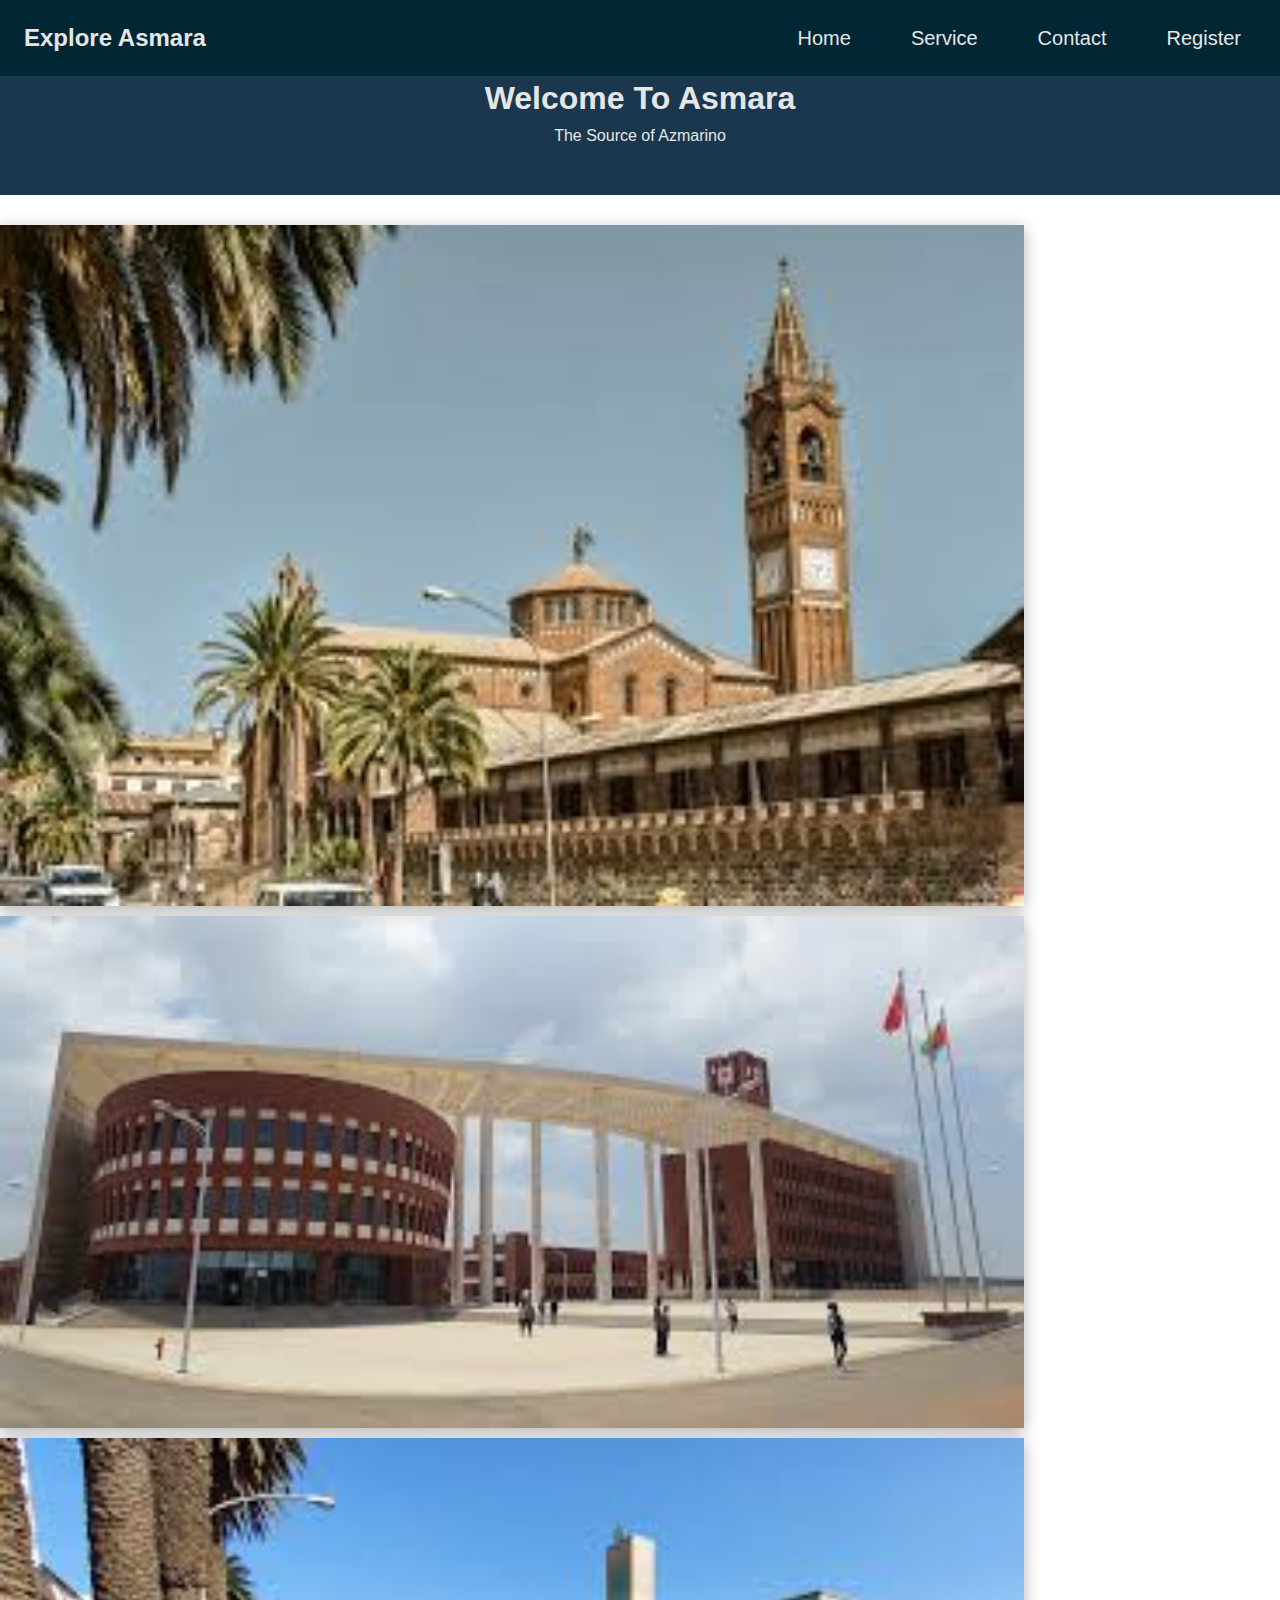
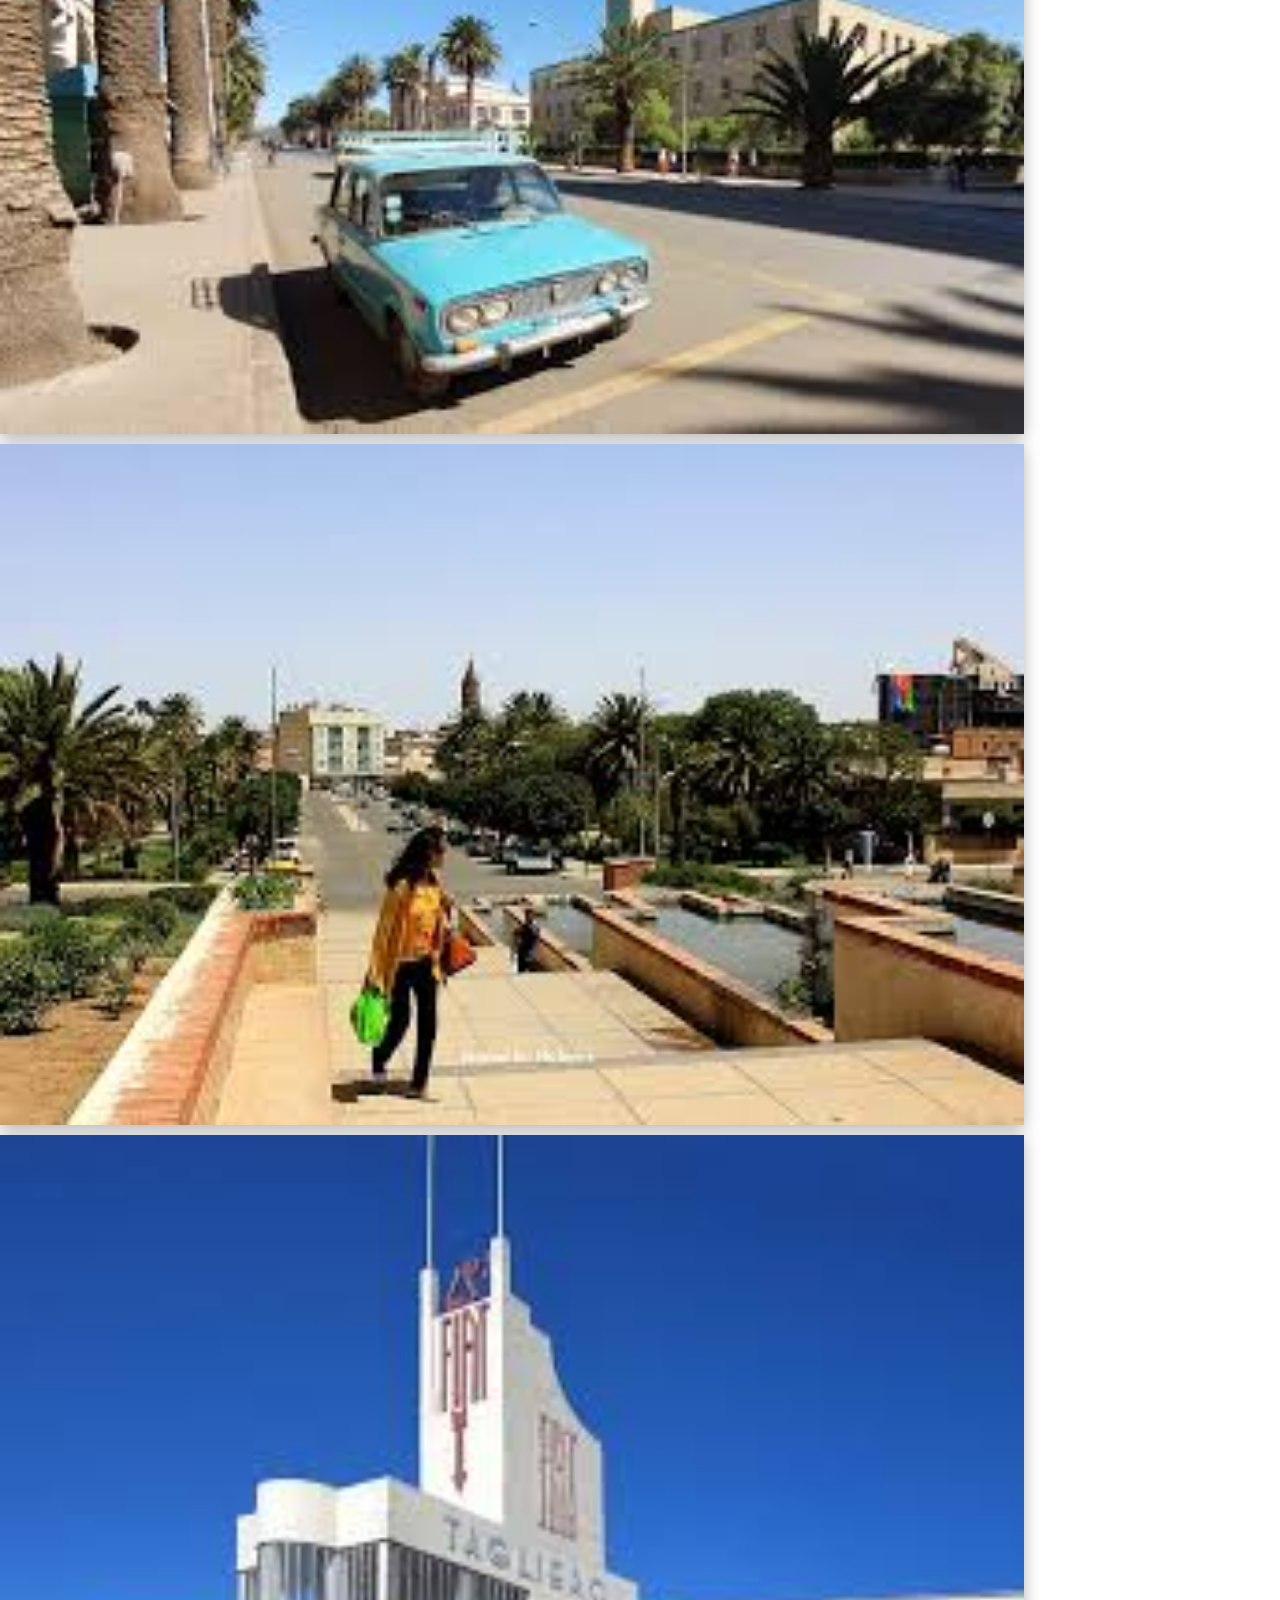
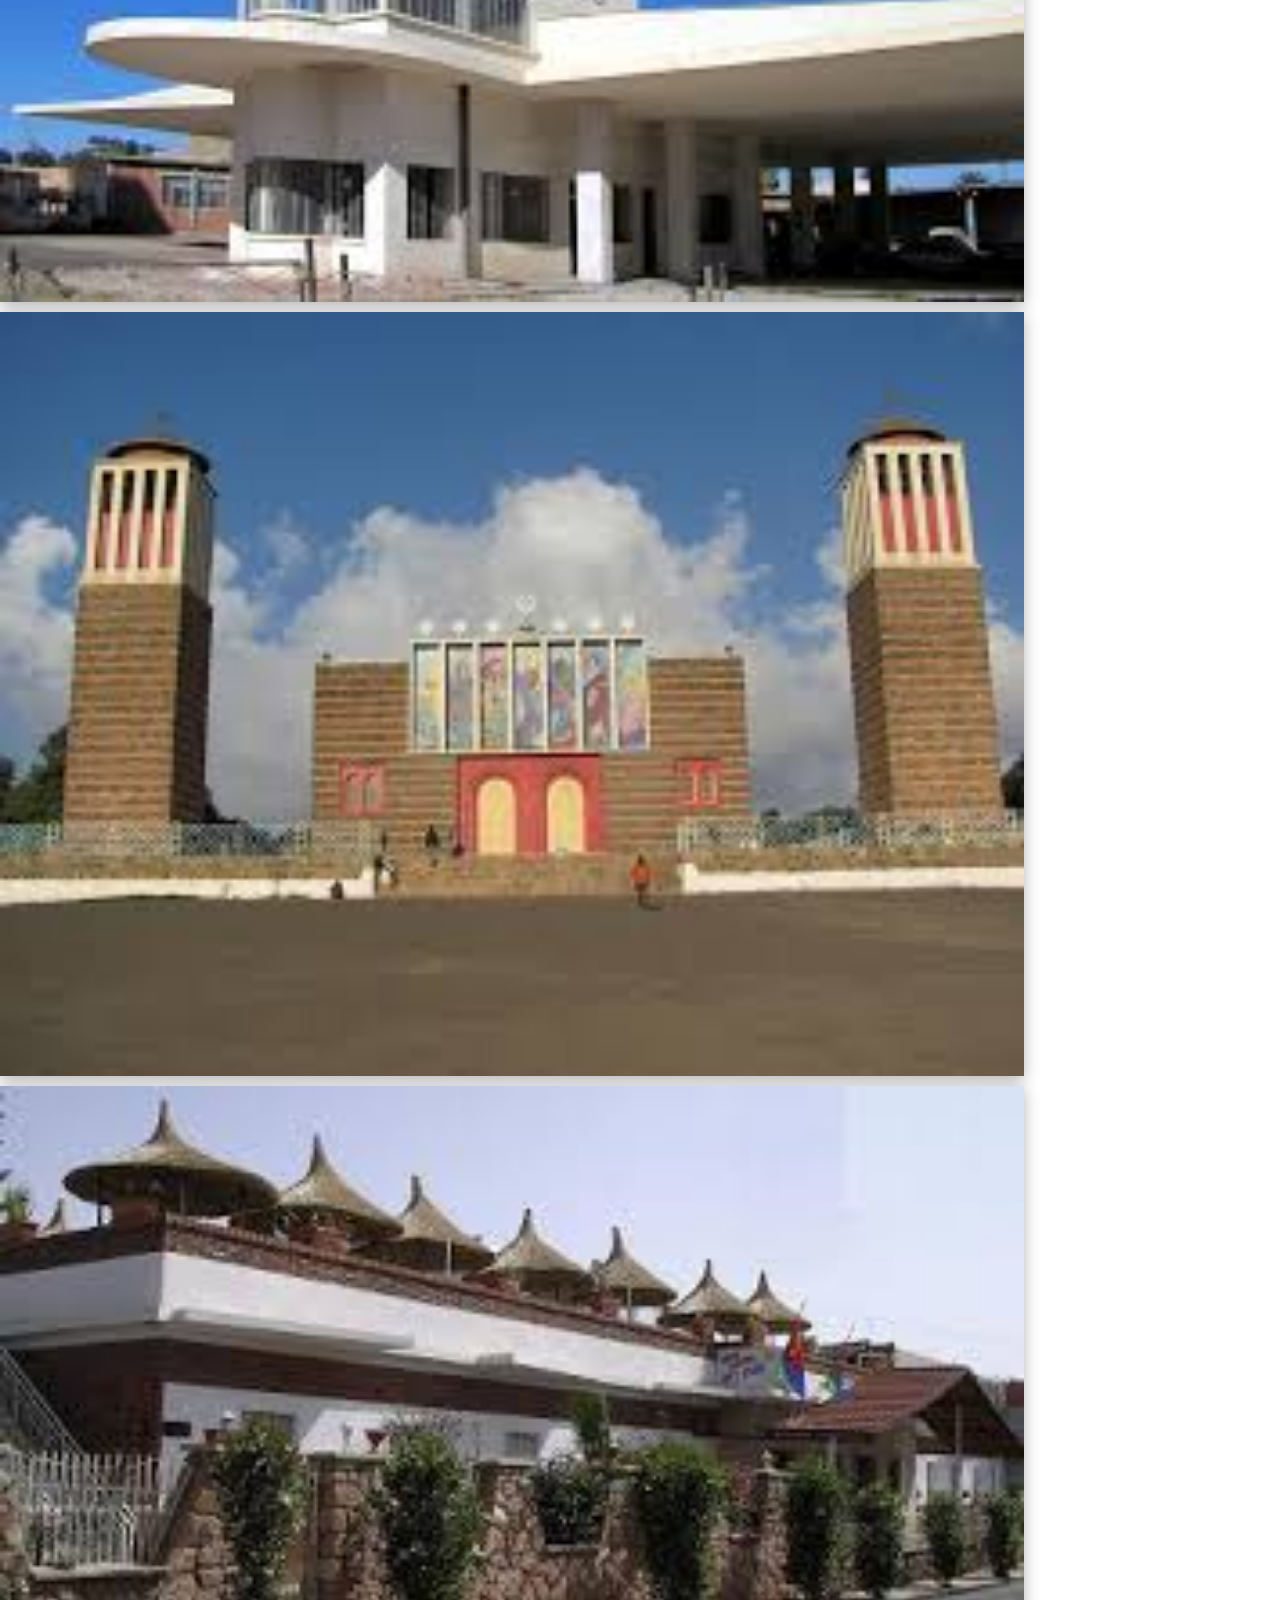
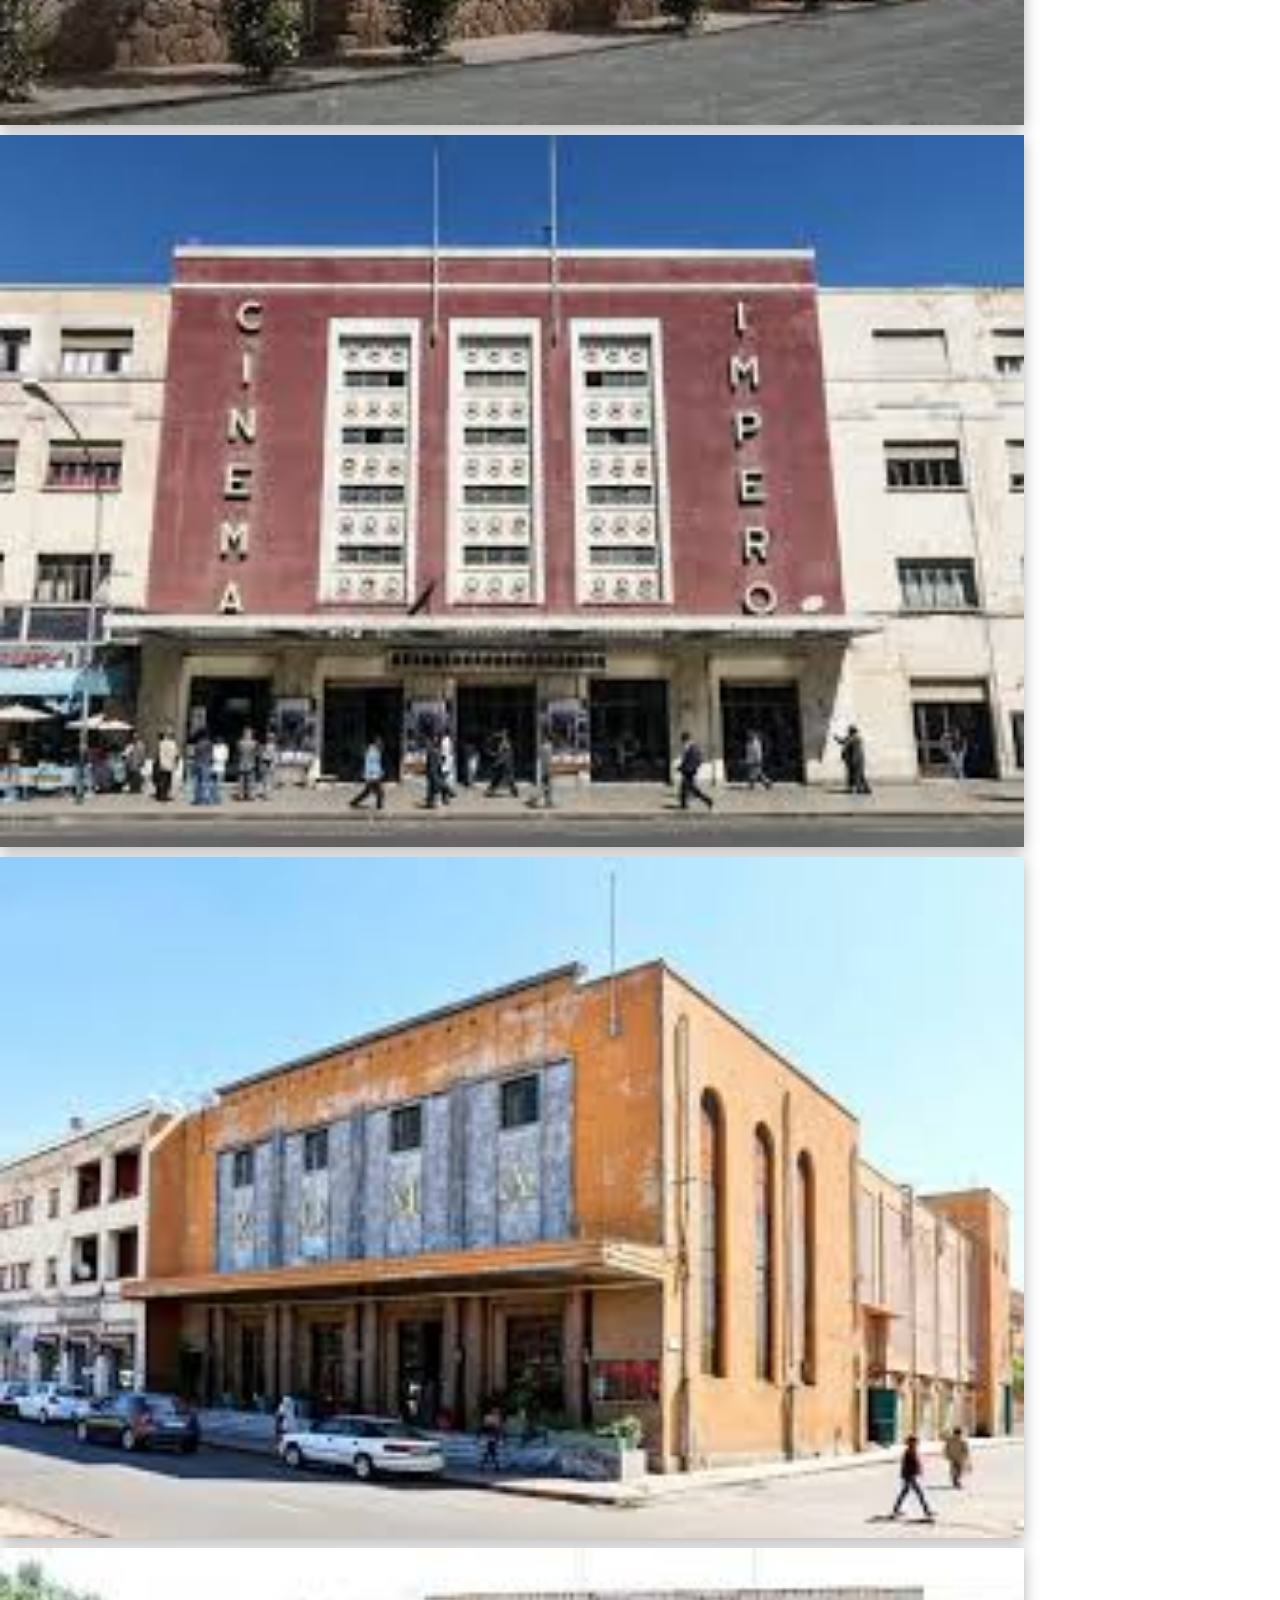
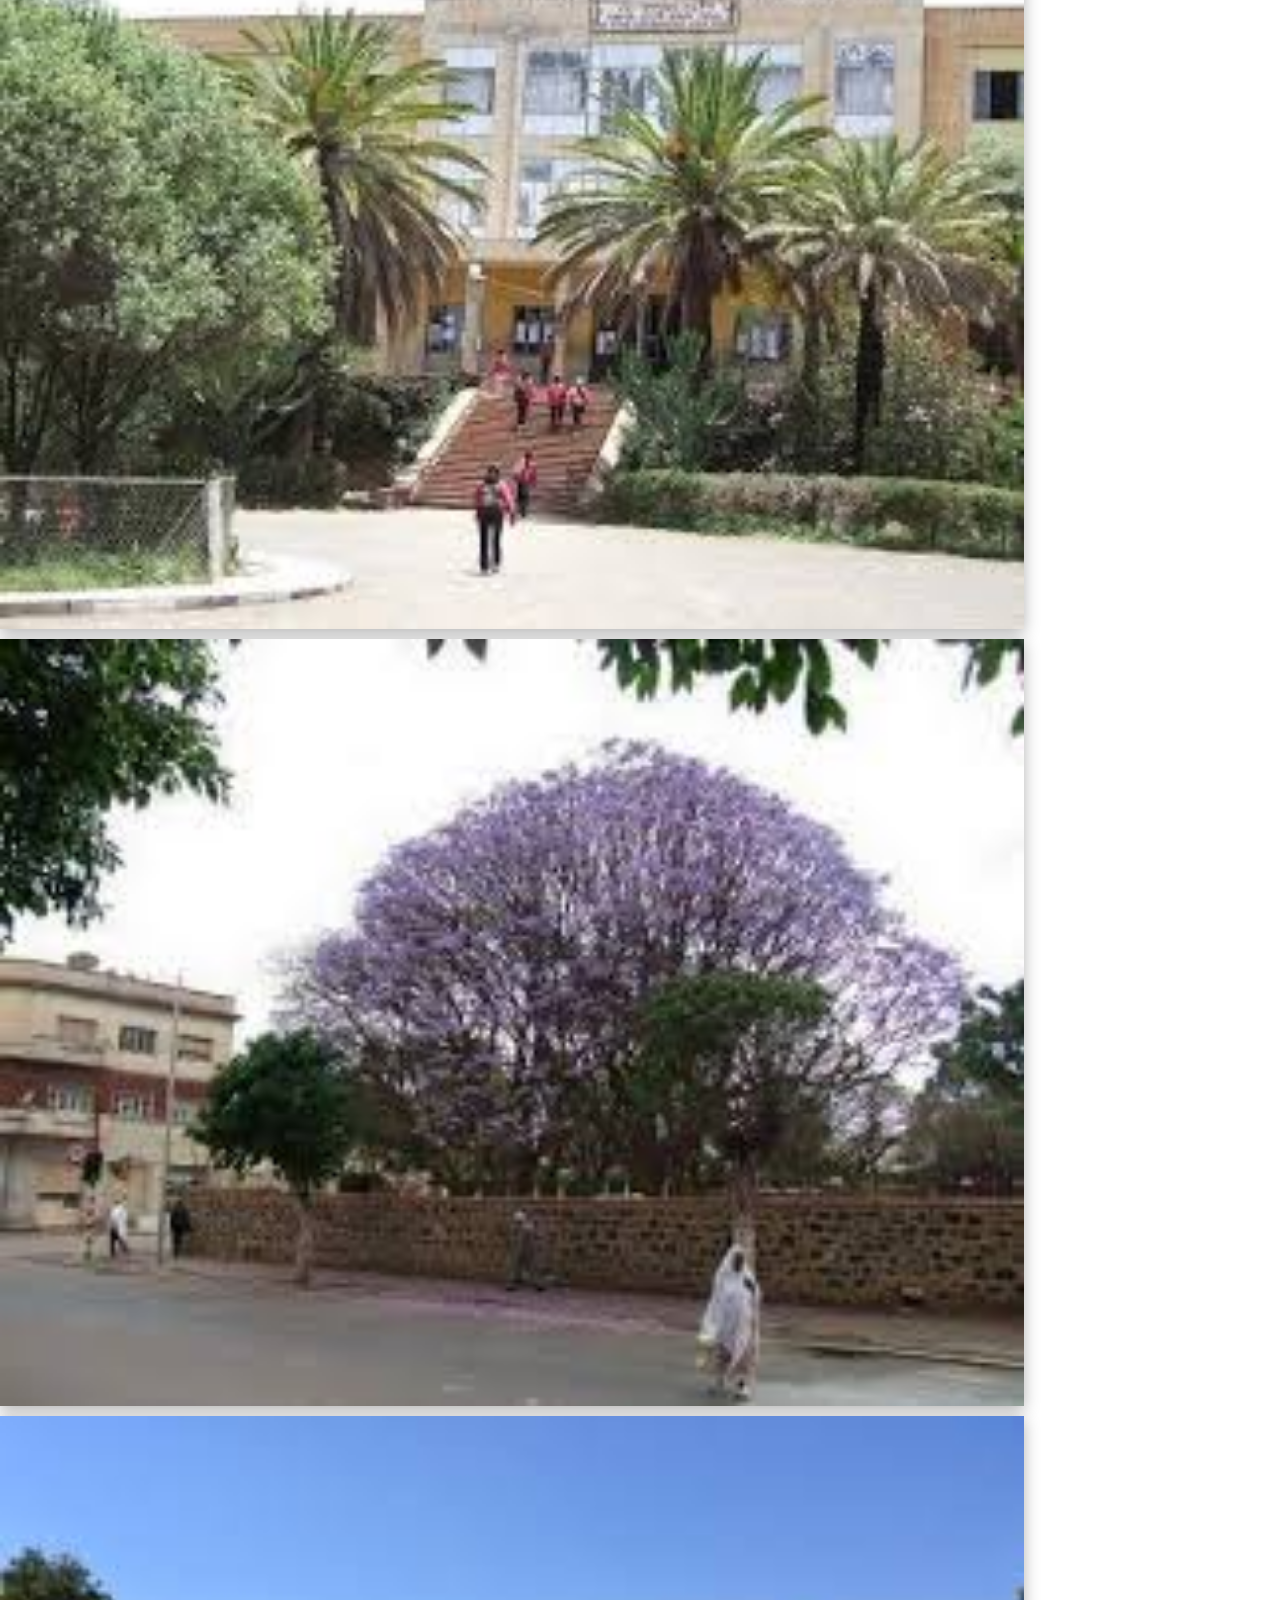
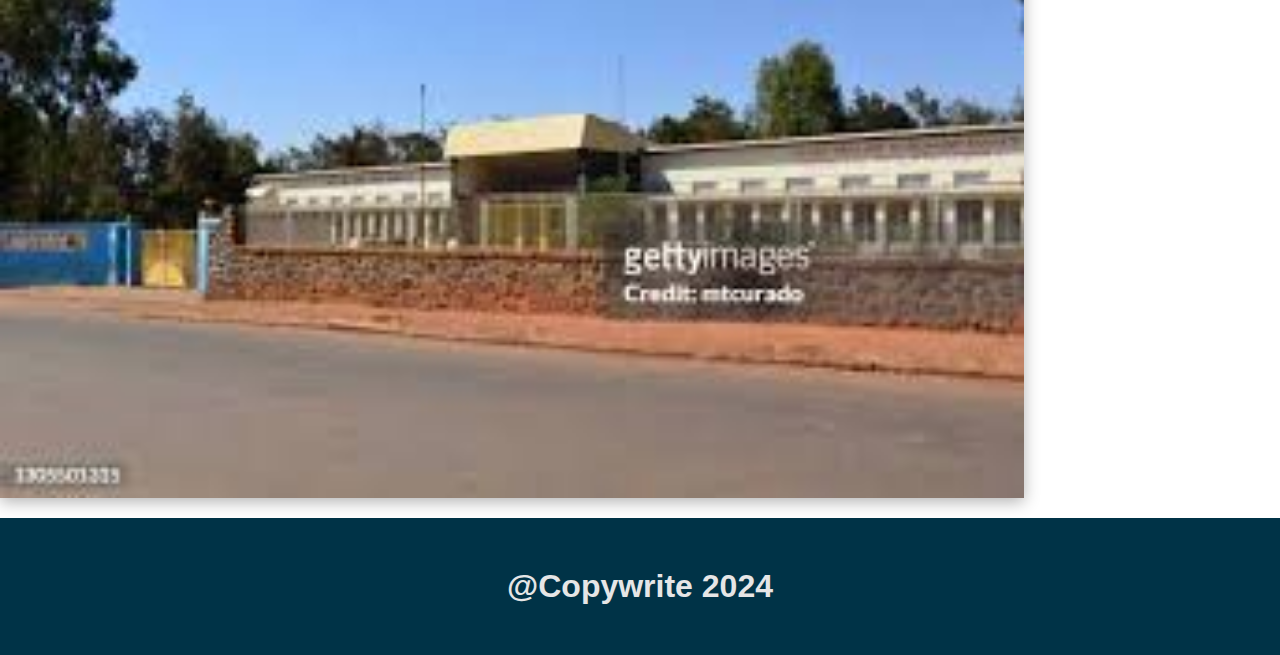
<file: index.html>
<!DOCTYPE html>
<html lang="en">
<head>
    <meta charset="UTF-8">
    <meta name="viewport" content="width=device-width, initial-scale=1.0">
    <title>Document</title>
    <link rel="stylesheet" href="css/index.css">

    <!---------------------- Icons ---------------->
    <link rel="stylesheet" href="https://unicons.iconscout.com/release/v4.0.8/css/line.css">
    
<body>
    <nav>
        <div class="container nav_container">
            <div class="logo">Explore Asmara</div>
            <ul class="nav_menu">
                <li><a href="index.html" class="active">Home</a></li>
                <li><a href="service.html">Service</a></li>
                <li><a href="contact.html">Contact</a></li>
                <li><a href="register.html">Register</a></li>
            </ul>
            
            <button class="nav_menu-open"><i class="uil uil-bars"></i></button>
            <button class="nav_menu-closed"><i class="uil uil-multiply"></i></button>

          
        </div>
    </nav>

    <!-----------------Header------------->
    <section class="main_header">
        <h1>Welcome To Asmara</h1>
        <h2>The Source of Azmarino</h2>
    </section>


    <!-----------------Main-------------->
    <main class="gallery">
        <img src="images/image1.png" alt="">
        <img src="images/image2.png" alt="">
        <img src="images/image3.png" alt="">
        <img src="images/image4.png" alt="">
        <img src="images/image5.png" alt="">
        <img src="images/image6.png" alt="">
        <img src="images/image7.png" alt="">
        <img src="images/image8.png" alt="">
        <img src="images/image9.png" alt="">
        <img src="images/image10.png" alt="">
        <img src="images/image11.png" alt="">
        <img src="images/image12.png" alt="">
    </main>

    <!--------------------Footer------------>
    <footer>
        <section class="main-footer">
            <h1>@Copywrite 2024</h1>
        </section>
    </footer>

<script src="js/main.js"></script>
    
</body>
</html>
</file>
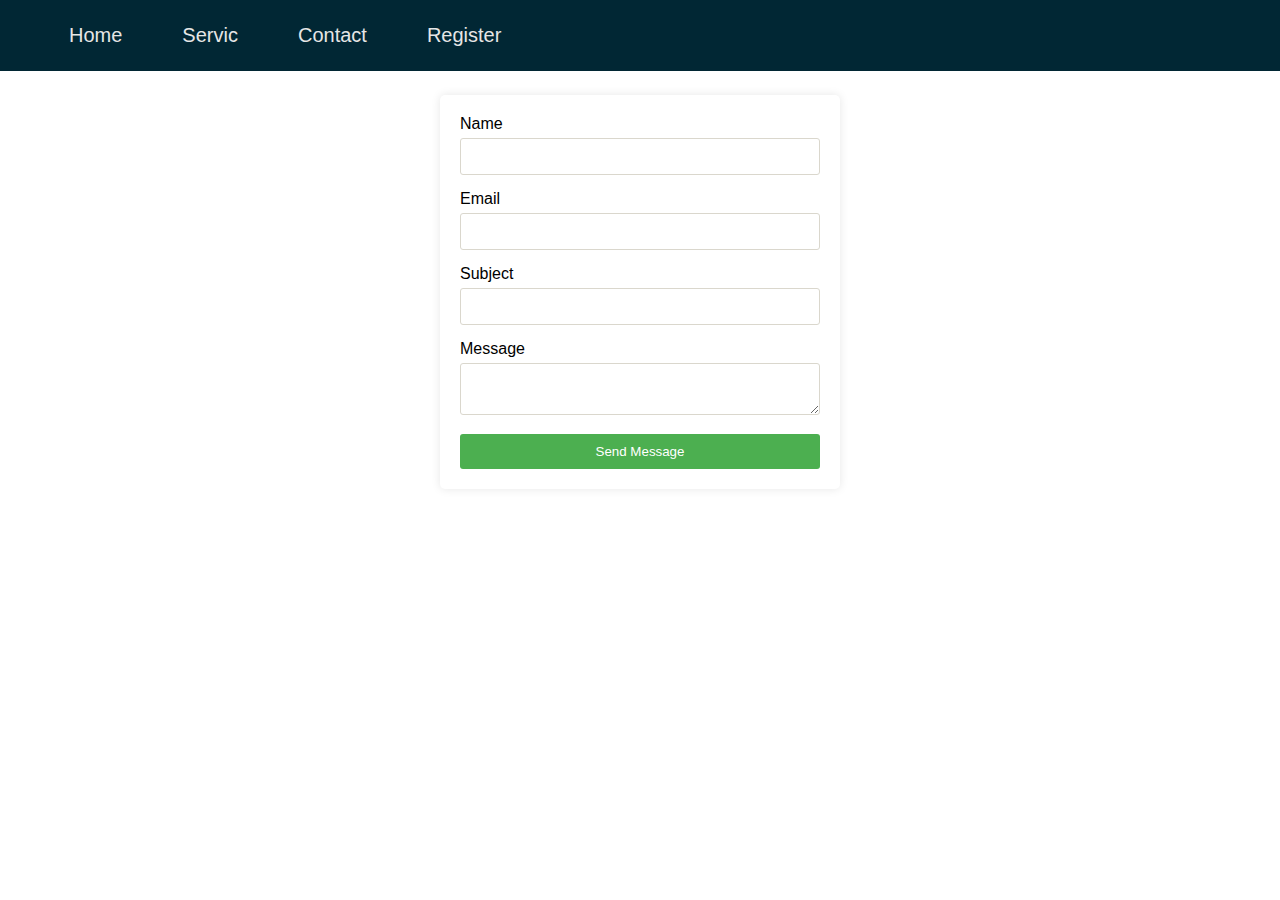
<file: contact.html>
<!DOCTYPE html>
<html lang="en">
<head>
    <meta charset="UTF-8">
    <meta name="viewport" content="width=device-width, initial-scale=1.0">
    <title>Document</title>
    <link rel="stylesheet" href="css/index.css">


</head>
<body>
    <nav>
        <div class="container nav_container">
            <ul class="nav_menu">
                <li><a href="index.html">Home</a></li>
                <li><a href="service.html">Servic</a></li>
                <li><a href="contact.html" class="active">Contact</a></li>
                <li><a href="register.html">Register</a></li>
            </ul>
            <button class="nav_menu-open"><i class="uil uil-bars"></i></button>
            <button class="nav_menu-closed"><i class="uil uil-multiply"></i></button>
        </div>
    </nav>
    <section>
        <h1>Contact Us</h1>
        <h2>If you have any questions or suggestions, please fill out the from below.</h2>
    </section>
    <form class="contact-form">
        <label for="name">Name</label>
        <input type="text" required>
        <label for="email">Email</label>
        <input type="text" required>
        <label for="subject">Subject</label>
        <input type="text" required>
        <label for="message">Message</label>
        <textarea name="message" id="message" required></textarea>
        <button type="submit">Send Message</button>
    </form>

    <script src="js/main.js"></script>
</body>
</html>
</file>
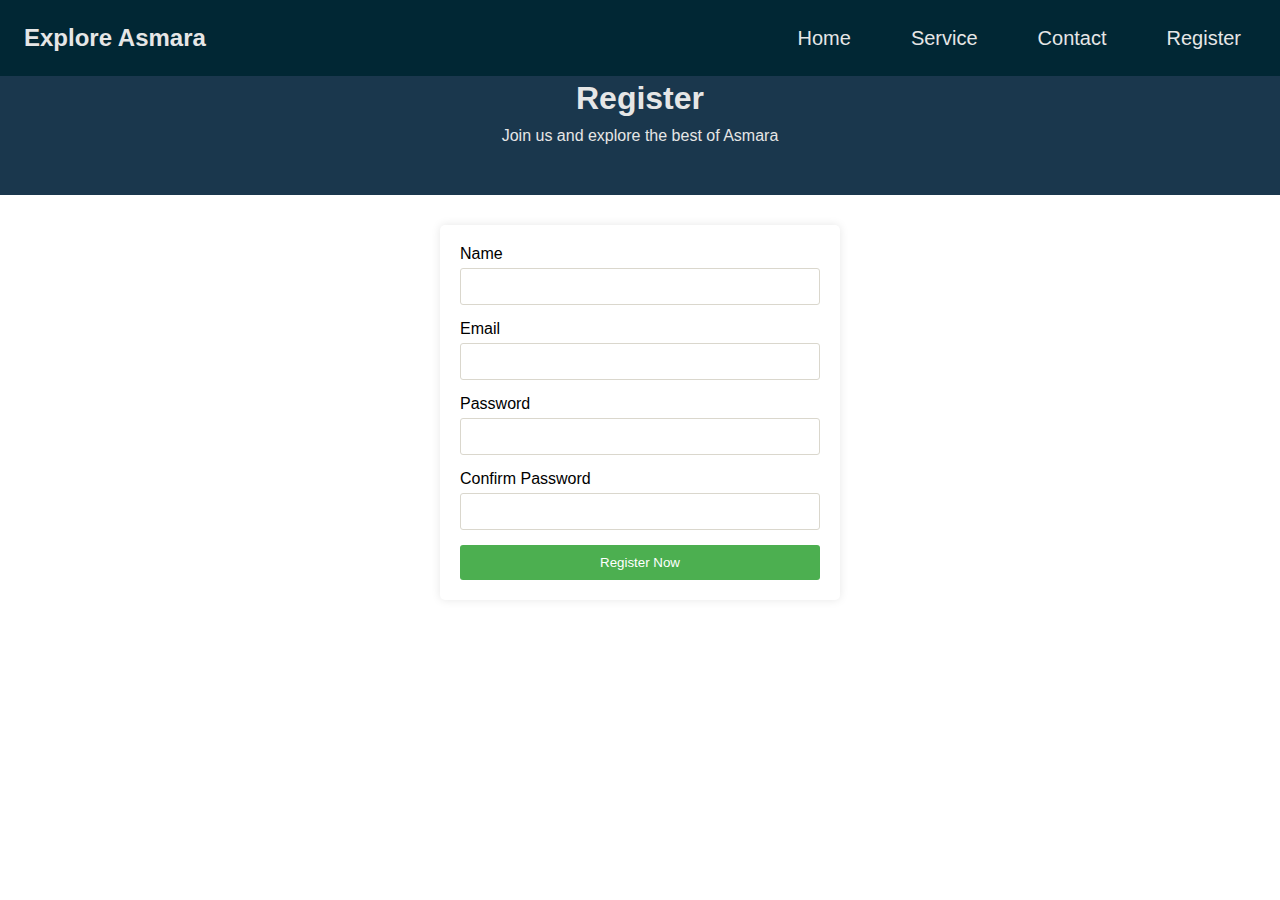
<file: register.html>
<!DOCTYPE html>
<html lang="en">
<head>
    <meta charset="UTF-8">
    <meta name="viewport" content="width=device-width, initial-scale=1.0">
    <title>Document</title>
    <link rel="stylesheet" href="css/index.css">

    <!------------------Icons------------>
    
</head>
<body>
    <nav>
        <div class="container nav_container">
            <div class="logo">Explore Asmara</div>
            <ul class="nav_menu">
                <li><a href="index.html">Home</a></li>
                <li><a href="service.html">Service</a></li>
                <li><a href="contact.html">Contact</a></li>
                <li><a href="register.html" class="active">Register</a></li>
            </ul>
            <button class="nav_menu-open"><i class="uil uil-bars"></i></button>
            <button class="nav_menu-closed"><i class="uil uil-multiply"></i></button>
            
            </div>
            </nav>

    <!------------------Service--------------->
    <section class="main_header">
        <h1>Register</h1>
        <h2>Join us and explore the best of Asmara</h2>
    </section>


    <form class="register-form">
        <label for="name">Name</label>
        <input type="text" required>

        <label for="email">Email</label>
        <input type="email" required>

        <label for="password">Password</label>
        <input type="password" required>
        
        <label for="password">Confirm Password</label>
        <input type="password" required>

        <button type="submit">Register Now</button>
    </form>
        
    <script src="js/main.js"></script>

</body>
</html>
</file>
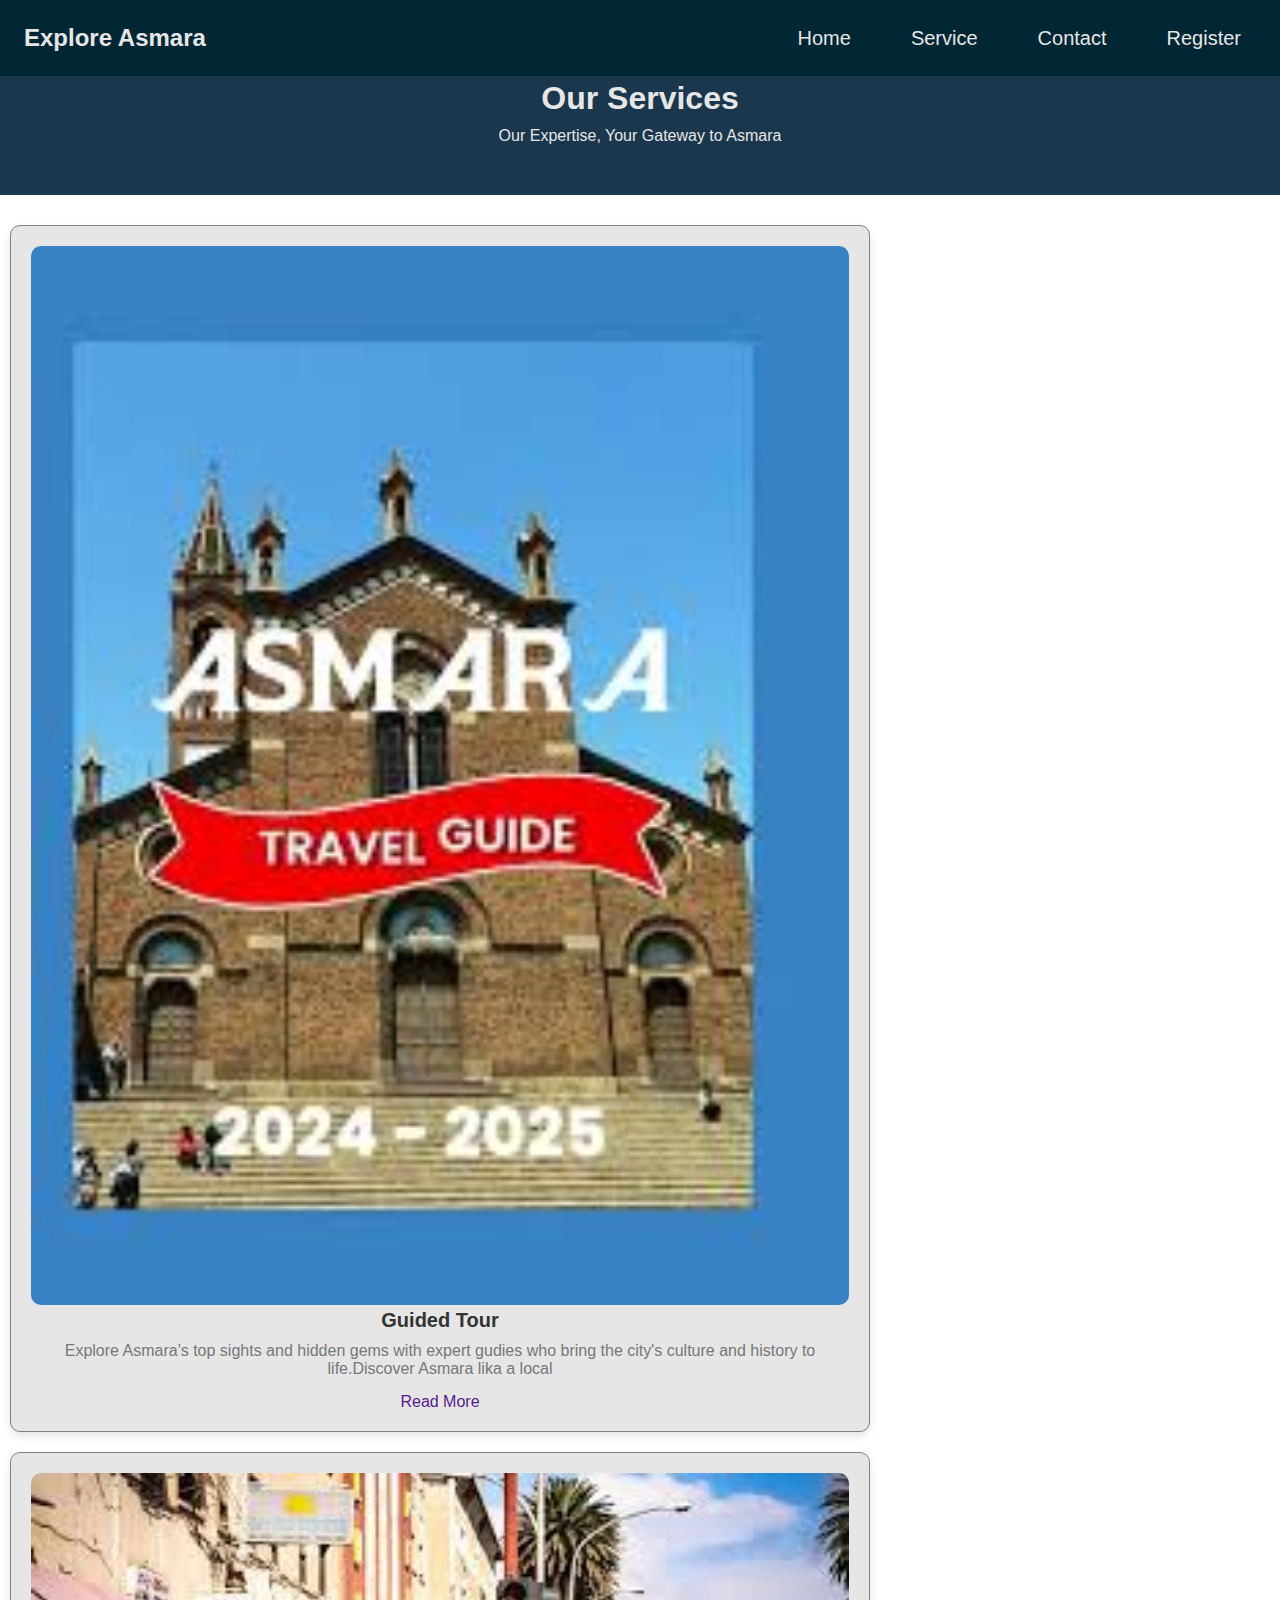
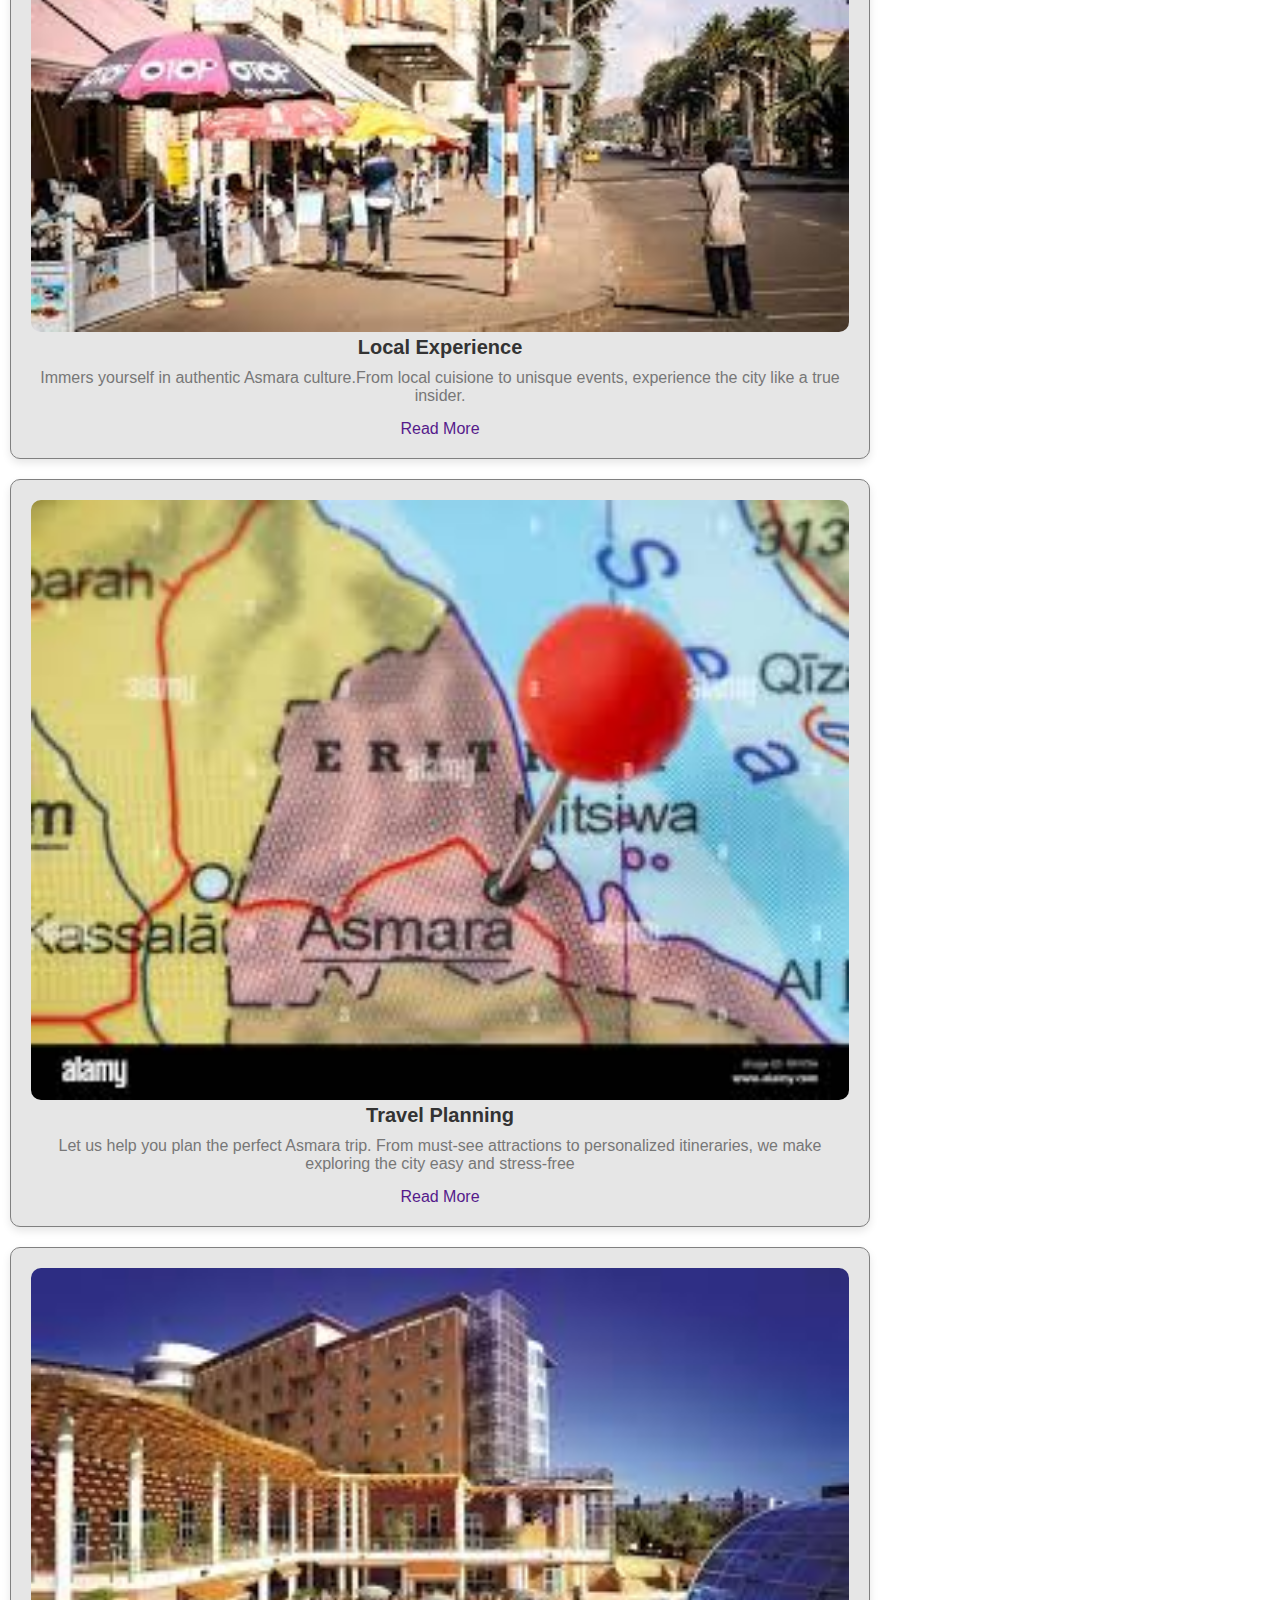
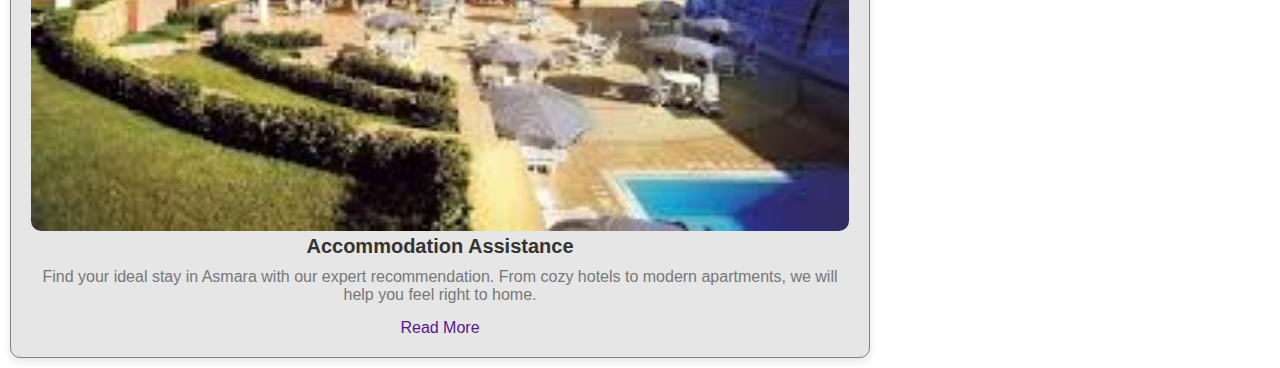
<file: service.html>
<!DOCTYPE html>
<html lang="en">
<head>
    <meta charset="UTF-8">
    <meta name="viewport" content="width=device-width, initial-scale=1.0">
    <title>Document</title>
    <link rel="stylesheet" href="css/index.css">

    <!---------------------Icons--------------->
    <link rel="stylesheet" href="https://unicons.iconscout.com/release/v4.0.8/css/line.css">
</head>
<body>
    <nav>
        <div class="container nav_container">
            <div class="logo">Explore Asmara</div>
            <ul class="nav_menu">
                <li><a href="index.html">Home</a></li>
                <li><a href="service.html" class="active">Service</a></li>
                <li><a href="contact.html">Contact</a></li>
                <li><a href="register.html">Register</a></li>
            </ul>
            <button class="nav_menu-open"><i class="uil uil-bars"></i></button>
            <button class="nav_menu-closed"><i class="uil uil-multiply"></i></button>
        </div>
    </nav>

    <!----------------Service--------------->
    <section class="main_header">
        <h1>Our Services</h1>
        <h2>Our Expertise, Your Gateway to Asmara</h2>
    </section>

    <div class="card_container">
        <div class="card">
            <img src="images/picture1.png" alt="">
            <h3>Guided Tour</h3>
            <p>Explore Asmara's top sights and hidden gems with expert gudies who bring 
                the city's culture and history to life.Discover Asmara lika a local</p>
            <a href="" class="button">Read More</a>
        </div>

        <div class="card">
            <img src="images/picture2.png" alt="">
            <h3>Local Experience</h3>
            <p>Immers yourself in authentic Asmara culture.From local cuisione to unisque events, 
                experience the city like a true insider.</p>
            <a href=""class="button">Read More</a>
        </div>

        <div class="card">
            <img src="images/picture3.png" alt="">
            <h3>Travel Planning</h3>
            <p>Let us help you plan the perfect Asmara trip. 
                From must-see attractions to personalized itineraries, we make exploring the city easy and stress-free</p>
            <a href="" class="button">Read More</a>
        </div>

        <div class="card">
            <img src="images/picture4.png" alt="">
            <h3>Accommodation Assistance</h3>
            <p>Find your ideal stay in Asmara with our expert recommendation.
                From cozy hotels to modern apartments, we will help you feel right to home.</p>
            <a href="" class="button">Read More</a>
        </div>
    </div>
    <script src="js/main.js"></script>
    
</body>
</html>
</file>
<file: css/index.css>
:root{
   
    --color-primary: #ff7b02;
    --color-primary-variant: #e5a55d;
    --color-bg-1: #000e17;
    --color-bg-2: #001e2d;
    --color-bg-3: #012734;
    --color-bg-4: #003347;
    --color-light: #85a2b2;
    --color-white: hsl(0, 0%, 90%);
    --transition: all 350ms ease;
    --color-gray-200: #dad7cd;
    --color-gray-400: #1a374d;
    --button-clr:#3498db;
    --button-bg:#4badef;
    --button-cr-cr: #4CAF50;
    --button-cr-bg: #45a049;
    --color-gray-0: #fff;
    --color-gray-300: #32423c;
    --card-h3:#333;
    --card-p:#777;

}

*{
    margin:0;
    padding:0;
    box-sizing: border-box;
   text-decoration: none;
   list-style-type: none;
}

@import url('https://fonts.googleapis.com/css2?family=Nanum+Gothic:wght@400;700;800&display=swap');

body{
    font-family:Verdana, Geneva, Tahoma, sans-serif;
}

.nav_container{
    background-color: var(--color-bg-3);
    display: flex;
    justify-content: space-between;
    align-items: center;
    padding: 1.5rem;
    position: fixed;
    top: 0;
    left:0;
    z-index: 9;
    width:100%;
    cursor:pointer;
   
   
}


#haumberger{
   width: 15px;
   height: 15px;
}
.logo{
    color: var(--color-white);
   font-size: 24px;
   font-weight: bold;
}
.logo:hover{
    color:var(--color-primary)
}
.nav_menu{
    display: flex;
}
ul li{
    margin-left: 30px;
}
ul li a {
    color: var(--color-white);
    font-size: 20px;
    padding: 5px 15px;
    transition: transform 0,3s;
    
}
ul li a:hover{
    color: var(--color-primary);
    background-color: var(--color-gray-300);

}

.nav_container button{
    background: transparent;
    color: var(--color-gray-0);
    font-size: 1.8rem;
    display: none;
    border: 0;
}

/*-----------------Main Header------------*/
.main_header{
    text-align: center;
    padding: 50px 20px;
    background-color: var(--color-gray-400);
    color: var(--color-white);
}
.main_header h1{
    font-size: 2rem;
    font-weight: bold;
    margin-top: 30px;
}
.main_header h2{
    font-size: 1rem;
    font-weight: lighter;
    margin-top: 10px;
}

/*---------------Gallery-----------------*/
.gallery{
    display: flex;
    flex-wrap: wrap;
    gap:10px;
    margin-top: 30px;
}
.gallery img{
    width: 1024px;
    height: auto;
    max-width: calc(33.333%-10px);
    transition: var(--transition);
    box-shadow: 0 4px 15px rgba(0,0,0,0.3);
    filter: saturate(1);
}
.gallery img:hover{
    transform: scale(1.070);
    filter: saturate(1);
}

/*-------------------Footer---------------*/
.main-footer{
    text-align: center;
    padding: 50px 30px;
    background-color: var(--color-bg-4);
    color: var(--color-white);
    margin-top: 20px;
    clear: both;

}

/*----------------Services Page-------------*/

.card_container{
    display: flex;
    justify-content: space-between;
    flex-wrap: wrap;
    margin-top: 20px;

    
}

.card{
    width: 860px;
    background-color: var(--color-white);
    padding: 20px;
    margin: 10px;
    text-align: center;
    transition: var(--transition);
    border: 1px gray solid;
    border-radius: 10px;
    max-width: calc(50%-20px);
    transition: var(--transition);
    box-shadow: 0 4px 8px rgba(0,0,0,0.1);
}

.card img{
    width: 100%;
    height: auto;
    border-radius: 10px;
}

.card:hover{
    transform: scale(1.05);

}

.card h3{
    font-size: 20px;
    margin-bottom: 10px;
    color: var(--card-h3);
}

.card p{
    margin-bottom: 15px;
    color:var(--card-p)

}

.buttton{
    display: inline-block;
    padding: 10px 20px;
    background-color: var(--color-clr);
    color: var(--color-white);
    border-radius: 10px;
    transition: var(--transition);
}
.buttton:hover{
    background: var(--button-bg);
}



/*----------------Contact Us-----------------*/
.contact-form{
    max-width: 400px;
    margin: 30px auto 0;
    padding: 20px;
    background-color: var(--color-gray-0);
    border-radius: 5px;
    box-shadow: 0 0 10px rgba(0,0,0,0.1);
}

.contact-form label{
    display: block;
    margin-bottom: 5px;
}

.contact-form input,
.contact-form textarea{
    width: 100%;
    padding: 10px;
    margin-bottom: 15px;
    border: 1px solid var(--color-gray-200);
    border-radius: 3px;
}

.contact-form button{
    width: 100%;
    padding: 10px;
    background-color: var(--button-cr-cr);
    color: var(--color-gray-0);
    border: none;
    border-radius: 3px;
    cursor: pointer;
    
}

.contact-form button:hover{
    background-color: var(--button-cr-bg);
   
}


/*-------------------Register-----------------*/

.register-form{
    max-width: 400px;
    margin: 30px auto 0;
    padding: 20px;
    background-color: var(--color-gray-0);
    border-radius: 5px;
    box-shadow: 0 0 10px rgba(0,0,0,0.1);

}

.register-form label{
   display: block;
   margin-bottom: 5px;
}
.register-form input{
    width: 100%;
    padding: 10px;
    margin-bottom: 15px;
    border: 1px solid var(--color-gray-200);
    border-radius: 3px;
}

.register-form button{
    width: 100%;
    padding: 10px;
    background-color: var(--button-cr-cr);
    color: var(--color-gray-0);
    border: none;
    border-radius: 3px;
    cursor: pointer;
}

.register-form button:hover{
    background-color: var(--button-cr-bg);
    transition: 0,4s;
}



/*-------------------Media-----------------------*/

@media(max-width:768px){
    .gallery img{
        max-width: calc(50%-10px);
        filter: saturate(1);
    }
    .nav_menu{

        position: fixed;
        right: 0;
        top: 4rem;
    }
    
    .nav_menu a{
        background: var(--color-gray-300);
        width: 15rem;
        height: 5rem;
        display: flex;
        justify-content: center;
        align-items: center;
        border-top: 1px solid var(--color-gray-400);

    }

    nav .nav_menu-open{
        display: inline-block;
    }

    .main_header h1{
        font-size: 1rem;
        font-weight: bold;
        margin-top: 10px;
    }
    main_header h2{
        font-size: 1rem;
        font-weight: lighter;
        margin-top: 10px;

    }
}
</file>
